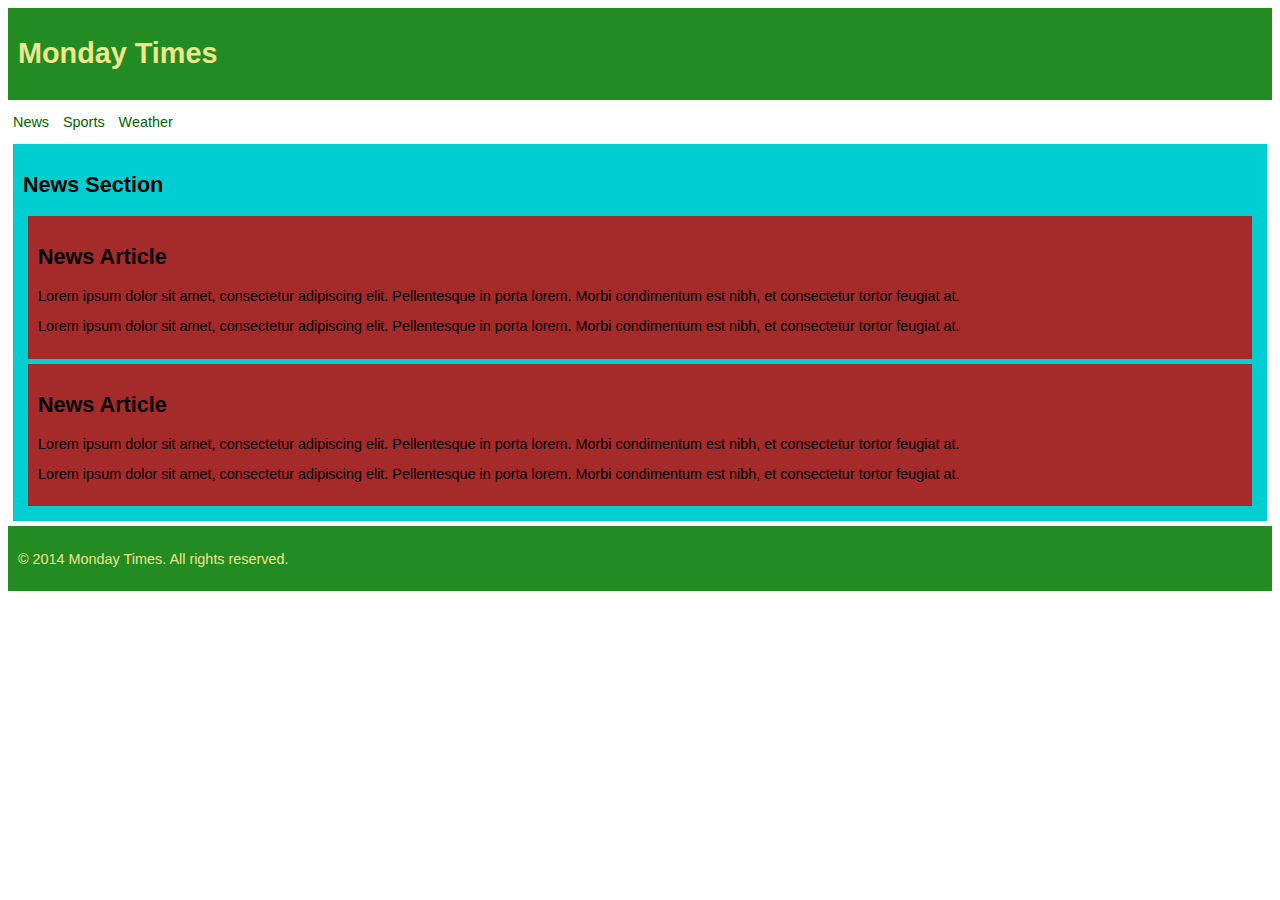
<file: SS 7 - Thiết kế bố cục trang web/BAI TAP/Tạo layout với các thẻ HTML5 và CSS/index.html>
<!DOCTYPE html>
<html lang="en">
<head>
    <meta charset="UTF-8">
    <title>Tạo layout với các thẻ HTML5 và CSS</title>
    <link rel="stylesheet" type="text/css" href="index.css">
</head>
<body>
<header>
    <h1>Monday Times</h1>
</header>
<nav>
    <ul>
        <li>News</li>
        <li>Sports</li>
        <li>Weather</li>
    </ul>
</nav>

<section>
    <h2>News Section</h2>
    <article>
        <h2>News Article</h2>
        <p>Lorem ipsum dolor sit amet, consectetur adipiscing elit. Pellentesque in porta lorem. Morbi condimentum est nibh, et consectetur tortor feugiat at.</p>
        <p>Lorem ipsum dolor sit amet, consectetur adipiscing elit. Pellentesque in porta lorem. Morbi condimentum est nibh, et consectetur tortor feugiat at.</p>
    </article>
    <article>
        <h2>News Article</h2>
        <p>Lorem ipsum dolor sit amet, consectetur adipiscing elit. Pellentesque in porta lorem. Morbi condimentum est nibh, et consectetur tortor feugiat at.</p>
        <p>Lorem ipsum dolor sit amet, consectetur adipiscing elit. Pellentesque in porta lorem. Morbi condimentum est nibh, et consectetur tortor feugiat at.</p>
    </article>
</section>

<footer>
    <p>&copy; 2014 Monday Times. All rights reserved.</p>
</footer>
</body>
</html>
</file>
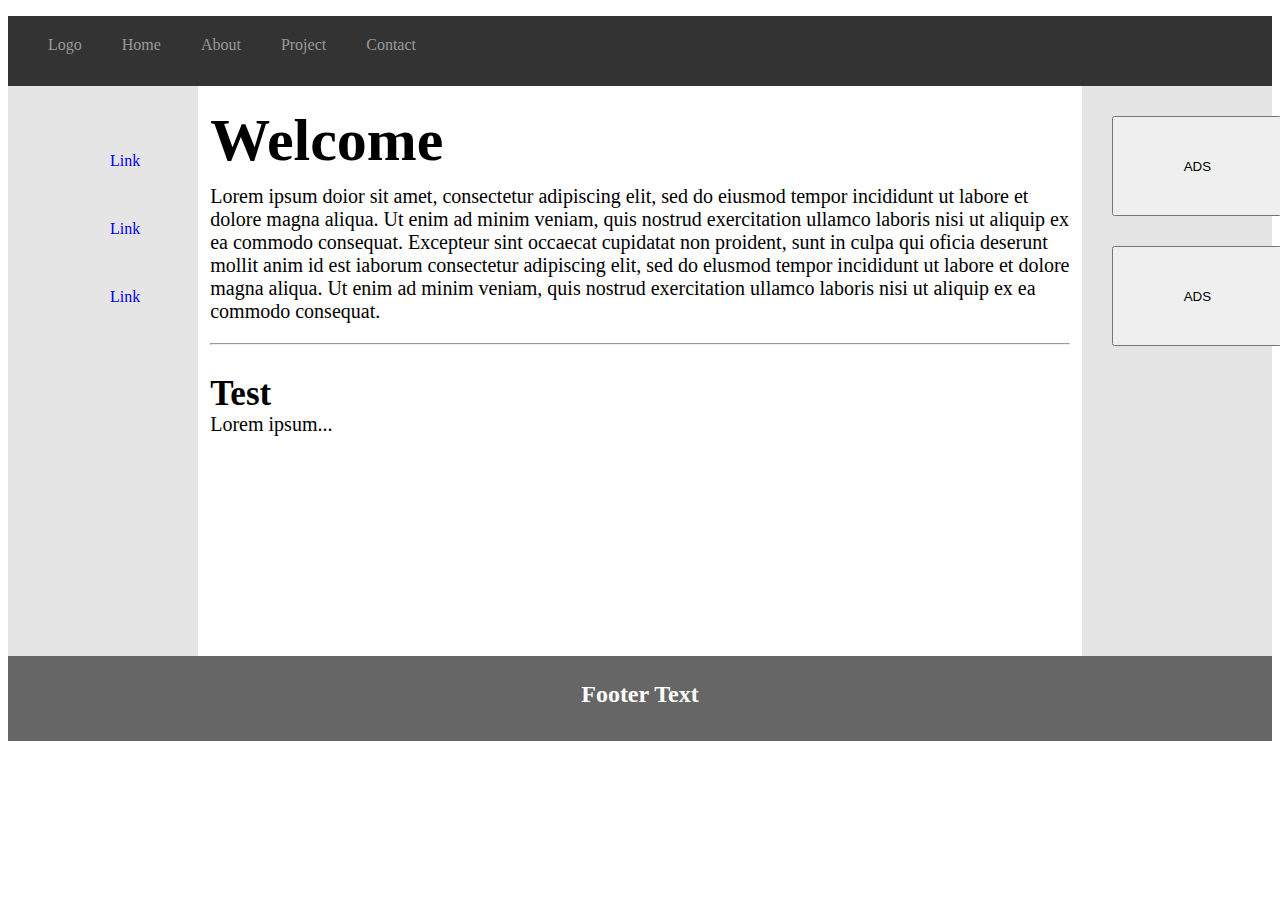
<file: SS 7 - Thiết kế bố cục trang web/BAI TAP/Tạo layout với RWD Mục tiêu/index.html>
<!DOCTYPE html>
<html lang="en">
<head>
    <meta charset="UTF-8">
    <title>Tạo layout với RWD</title>
    <link rel="stylesheet" type="text/css" href="index.css">
</head>
<body>
<div id="header">
    <ul class="container">
        <li><a href="#">Logo</a></li>
        <li><a href="#">Home</a></li>
        <li><a href="#">About</a></li>
        <li><a href="#">Project</a></li>
        <li><a href="#">Contact</a></li>
    </ul>
</div>
<div id="main">
    <h1>Welcome</h1>
    <p>Lorem ipsum doior sit amet, consectetur adipiscing elit, sed do eiusmod tempor incididunt ut labore et
        dolore magna aliqua. Ut enim ad minim veniam, quis nostrud exercitation ullamco laboris nisi ut aliquip ex ea
        commodo consequat. Excepteur sint occaecat cupidatat non proident, sunt in culpa qui oficia deserunt
        mollit anim id est iaborum consectetur adipiscing elit, sed do elusmod tempor incididunt ut labore et dolore
        magna aliqua. Ut enim ad minim veniam, quis nostrud exercitation ullamco laboris nisi ut aliquip ex ea
        commodo consequat.</p>
    <hr>
    <h2>Test</h2>
    <p>Lorem ipsum...</p>
</div>
<div id="sidebar1">
    <button type="button">ADS</button>
    <button type="button">ADS</button>
</div>
<div id="sidebar2">
    <ul class="container2">
        <li><a href="#">Link</a></li>
        <li><a href="#">Link</a></li>
        <li><a href="#">Link</a></li>
    </ul>
</div>
<div id="footer">
    <h2>Footer Text</h2>
</div>
</body>
</html>
</file>
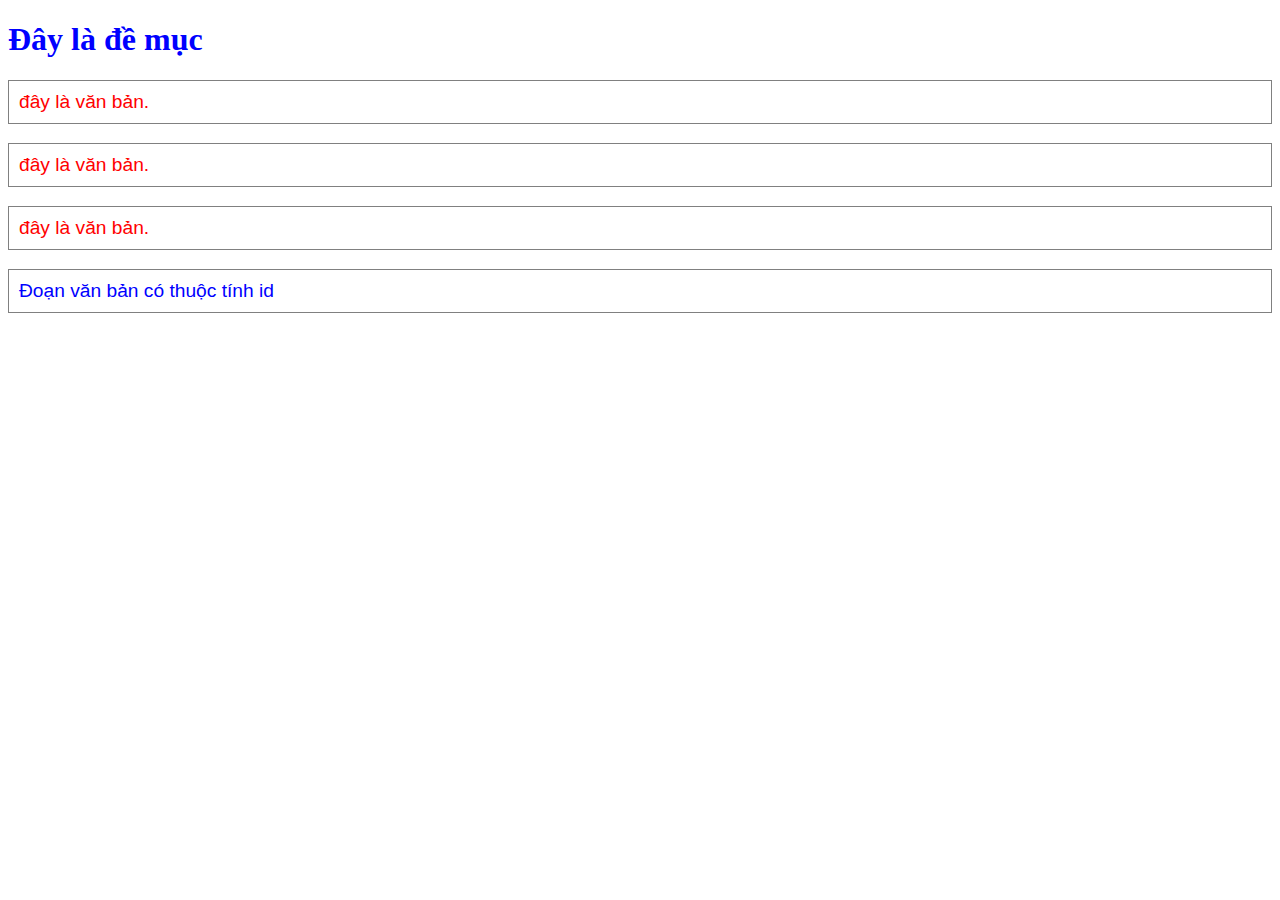
<file: SS6 - CSS - Cascading Style Stylesheet/THUC HANH/Sử dụng CSS/index.html>
<!DOCTYPE html>
<html lang="en">
<head>
    <meta charset="UTF-8">
    <title>Title</title>
    <style>
        h1 {
            color: blue;
            font-family: Tahoma,serif;
            font-size: 200%;
        }
        p {
            color: red;
            font-family: Arial,serif;
            font-size: 120%;
            border: 1px solid grey;
            padding: 10px;
        }
        #element1 {
            color: blue;
        }
    </style>
</head>
<body>
<h1>Đây là đề mục</h1>

<p>đây là văn bản.</p>
<p>đây là văn bản.</p>
<p>đây là văn bản.</p>
<p id="element1">Đoạn văn bản có thuộc tính id</p>
</body>
</html>
</file>
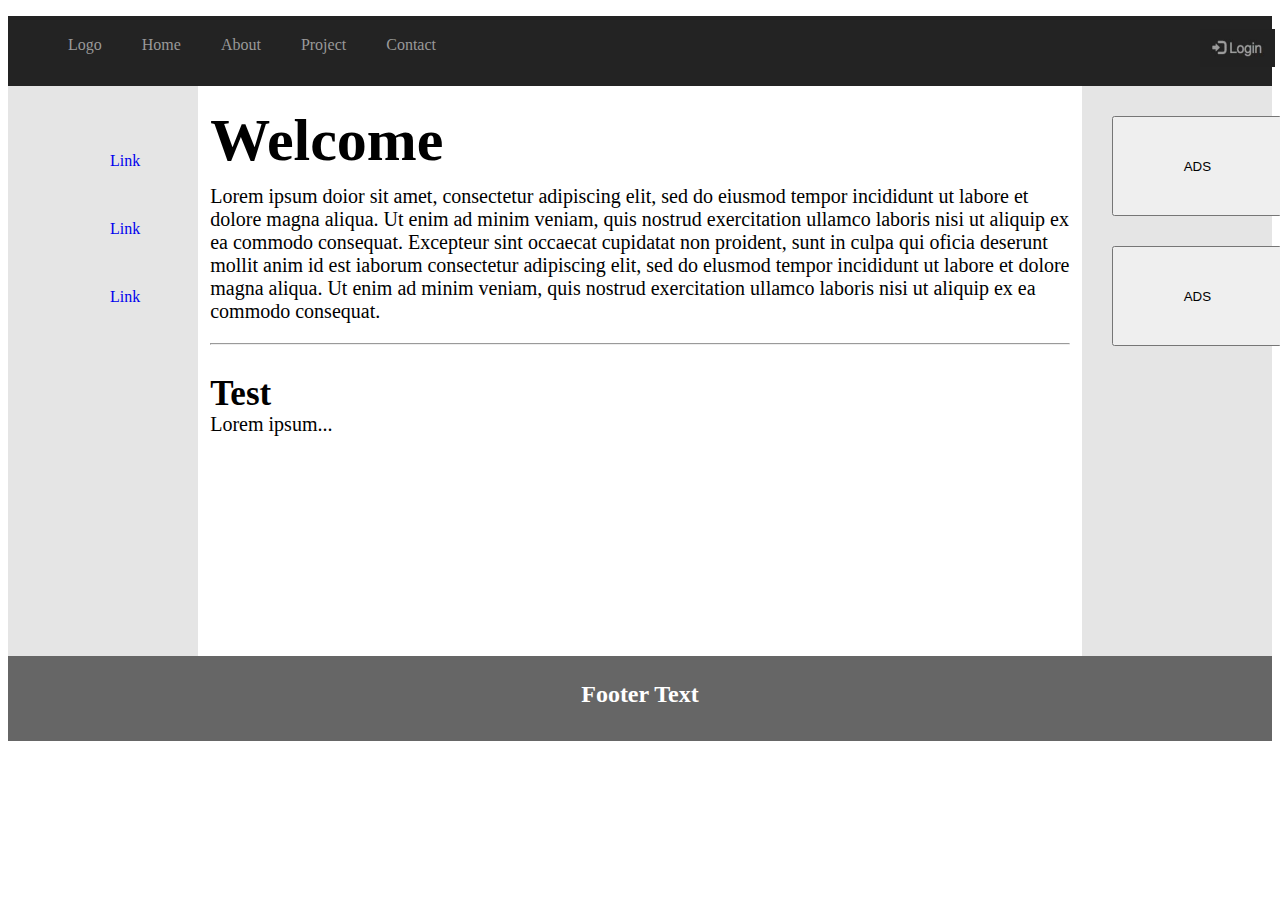
<file: SS 7 - Thiết kế bố cục trang web/BAI TAP/tao_layout_voi_RWD_muc_tieu/layout_rwd.html>
<!DOCTYPE html>
<html lang="en">
<head>
    <meta charset="UTF-8">
    <title>Tạo layout với RWD</title>
    <link rel="stylesheet" type="text/css" href="index.css">
</head>
<body>
<div id="header">
    <ul class="container">
        <li><a href="#">Logo</a></li>
        <li><a href="#">Home</a></li>
        <li><a href="#">About</a></li>
        <li><a href="#">Project</a></li>
        <li><a href="#">Contact</a></li>
        <img src="login.png" alt="Ảnh login">
    </ul>
</div>
<div id="main">
    <h1>Welcome</h1>
    <p>Lorem ipsum doior sit amet, consectetur adipiscing elit, sed do eiusmod tempor incididunt ut labore et
        dolore magna aliqua. Ut enim ad minim veniam, quis nostrud exercitation ullamco laboris nisi ut aliquip ex ea
        commodo consequat. Excepteur sint occaecat cupidatat non proident, sunt in culpa qui oficia deserunt
        mollit anim id est iaborum consectetur adipiscing elit, sed do elusmod tempor incididunt ut labore et dolore
        magna aliqua. Ut enim ad minim veniam, quis nostrud exercitation ullamco laboris nisi ut aliquip ex ea
        commodo consequat.</p>
    <hr>
    <h2>Test</h2>
    <p>Lorem ipsum...</p>
</div>
<div id="sidebar1">
    <button type="button">ADS</button>
    <button type="button">ADS</button>
</div>
<div id="sidebar2">
    <ul class="container2">
        <li><a href="#">Link</a></li>
        <li><a href="#">Link</a></li>
        <li><a href="#">Link</a></li>
    </ul>
</div>
<div id="footer">
    <h2>Footer Text</h2>
</div>
</body>
</html>
</file>
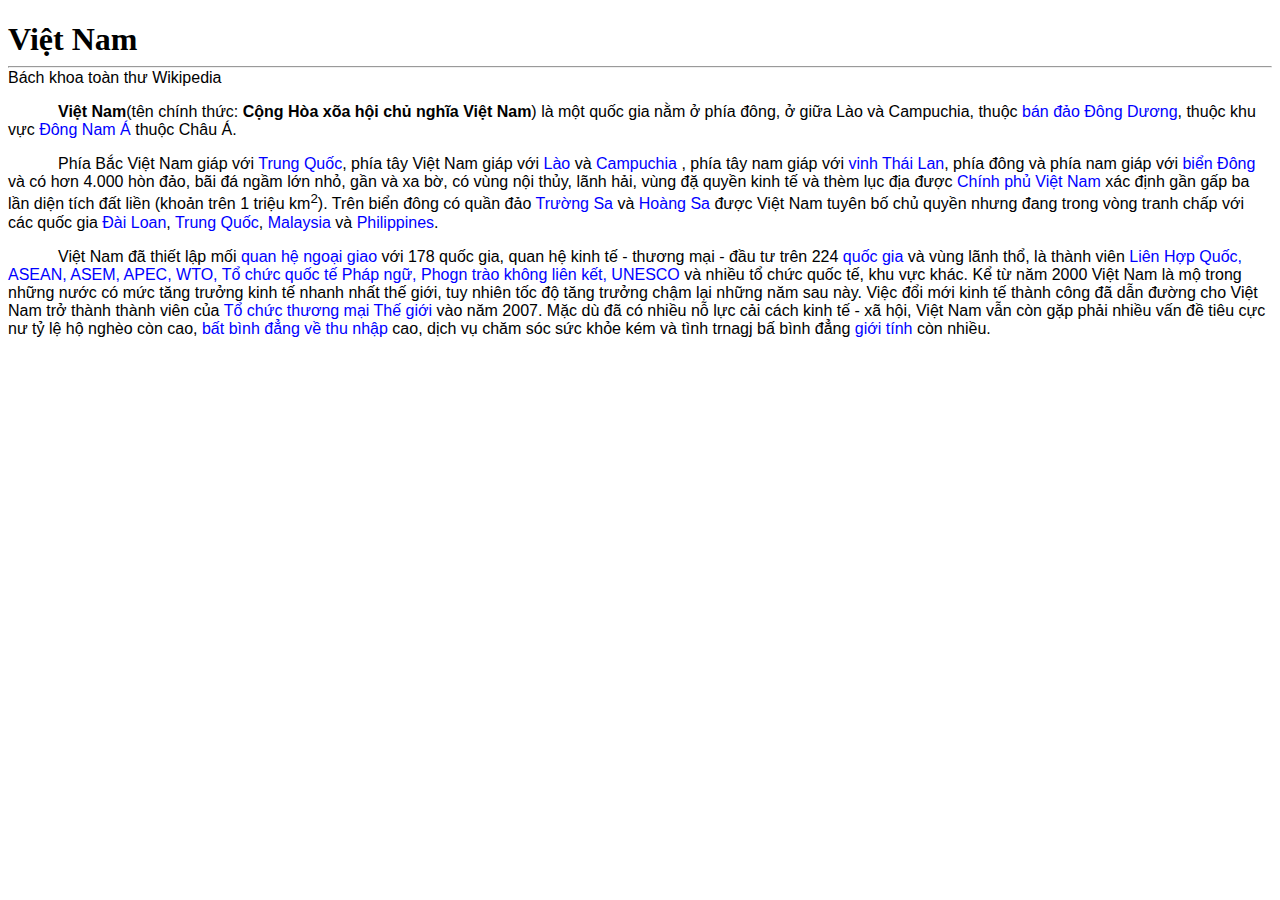
<file: SS6 - CSS - Cascading Style Stylesheet/BAI TAP/dinh_dang_van_ban_css/EXERCISE2.html>
<!DOCTYPE html>
<html lang="en">
<head>
    <meta charset="UTF-8">
    <link rel="stylesheet" type="text/css" href="exercise2.css">
    <title>Định dạng văn bản với CSS</title>
</head>
<body>
<h1>Việt Nam</h1>
<hr>
<p class="indent">Bách khoa toàn thư Wikipedia</p>
<p><span class="element2">Việt Nam</span>(tên chính thức: <span class="element2">Cộng Hòa xõa hội chủ nghĩa Việt Nam</span>) là một quốc gia nằm ở phía đông,
    ở giữa Lào và Campuchia, thuộc <span>bán đảo Đông Dương</span>, thuộc khu vực <span>Đông Nam Á</span> thuộc Châu Á.</p>
<p>Phía Bắc Việt Nam giáp với <span>Trung Quốc</span>, phía tây Việt Nam giáp với <span>Lào</span> và <span>Campuchia</span>
    , phía tây nam giáp với <span>vinh Thái Lan</span>, phía đông và phía nam giáp với <span>biển Đông</span> và có hơn 4.000 hòn đảo,
     bãi đá ngầm lớn nhỏ, gần và xa bờ, có vùng nội thủy, lãnh hải, vùng đặ quyền kinh tế và thèm lục địa được <span>Chính phủ Việt Nam</span>
    xác định gần gấp ba lần diện tích đất liền (khoản trên 1 triệu km<sup>2</sup>). Trên biển đông có quần đảo <span>Trường Sa</span> và <span>Hoàng Sa</span>
    được Việt Nam tuyên bố chủ quyền nhưng đang trong vòng tranh chấp với các quốc gia <span>Đài Loan</span>, <span>Trung Quốc</span>, <span>Malaysia</span> và <span>Philippines</span>.</p>
<p>Việt Nam đã thiết lập mối <span>quan hệ ngoại giao</span> với 178 quốc gia, quan hệ kinh tế - thương mại - đầu tư trên 224 <span>quốc gia</span>
     và vùng lãnh thổ, là thành viên <span>Liên Hợp Quốc, ASEAN, ASEM, APEC, WTO, Tổ chức quốc tế Pháp ngữ, Phogn trào không liên kết, UNESCO</span> và nhiều
     tổ chức quốc tế, khu vực khác. Kể từ năm 2000 Việt Nam là mộ trong những nước có mức tăng trưởng kinh tế nhanh nhất thế giới,
     tuy nhiên tốc độ tăng trưởng chậm lại những năm sau này. Việc đổi mới kinh tế thành công đã dẫn đường cho Việt Nam trở thành thành viên
     của <span>Tổ chức thương mại Thế giới </span>vào năm 2007. Mặc dù đã có nhiều nỗ lực cải cách kinh tế - xã hội, Việt Nam vẫn còn gặp phải nhiều vấn đề tiêu cực nư tỷ lệ hộ nghèo còn cao,
    <span>bất bình đẳng về thu nhập</span> cao, dịch vụ chăm sóc sức khỏe kém và tình trnagj bấ bình đẳng <span>giới tính</span> còn nhiều.</p>
</body>
</html>
</file>
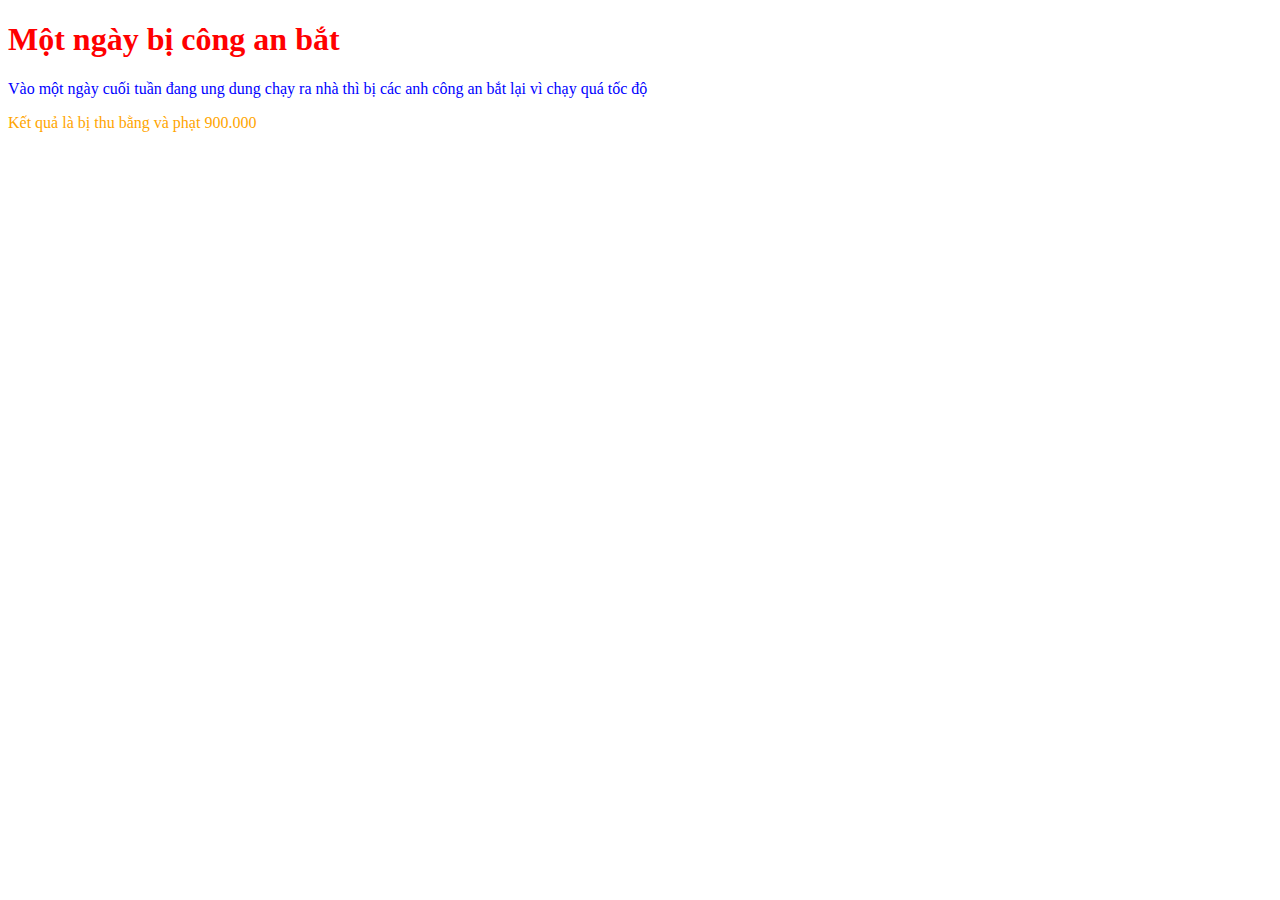
<file: SS6 - CSS - Cascading Style Stylesheet/BAI TAP/nhung_css_vao_html/EXERCISES1.html>
<!DOCTYPE html>
<html lang="en">
<head>
    <meta charset="UTF-8">
    <link rel="stylesheet" type="text/css" href="color.css">
    <title>Nhúng CSS vào trang HTML</title>
    <style>
        #element {
            color: blue;
        }
    </style>
</head>
<body>
<h1 style="color: red">Một ngày bị công an bắt</h1>
<p id="element">Vào một ngày cuối tuần đang ung dung chạy ra nhà thì bị các anh công an bắt lại vì chạy quá tốc độ</p>
<p>Kết quả là bị thu bằng và phạt 900.000</p>
</body>
</html>
</file>
<file: SS 7 - Thiết kế bố cục trang web/BAI TAP/Tạo layout với các thẻ HTML5 và CSS/index.css>
body {
    font-family: Verdana,sans-serif;
    font-size: 0.9em;
}
li {
    color: darkgreen;
}
header, footer {
    padding: 10px;
    color: khaki;
    background-color: forestgreen;
}

section {
    margin: 5px;
    padding: 10px;
    background-color: darkturquoise;
}

article {
    margin: 5px;
    padding: 10px;
    background-color: brown;
}

nav ul {
    padding: 0;
}

nav ul li {
    display: inline;
    margin: 5px;
}
</file>
<file: SS 7 - Thiết kế bố cục trang web/BAI TAP/Tạo layout với RWD Mục tiêu/index.css>
#header {
    background: #333333;
    height: 70px;
    width: 100%;
}
#header .container {
    display: flex;
    list-style-type: none;
}
#header .container li {
    padding-right: 40px;
    padding-top: 20px;
}
#header .container li a {
    text-decoration: none;
    color: #999999;
}
#header .container li a:hover {
    background-color: black;
    border: 10px solid black;
    padding-top: 10px;
    padding-bottom: 22px;
    color: white;
}
#sidebar1 {
    background: #e5e5e5;
    height: 570px;
    width: 15%;
    float: right;
}
#main {
    background: rgb(255, 255, 255);
    height: 570px;
    width: 68%;
    margin-left: 16%;
    float: left;
    font-family: Calibri, serif;
}
#main h1 {
    font-size: 60px;
    margin-top: 20px;
}
#main p {
    font-size: 20px;
    margin-top: -30px;
}
#main h2 {
    font-size: 35px;
}
#sidebar2 {
    background: #e5e5e5;
    height: 570px;
    width: 15%;
}
#sidebar2 ul{
    position: absolute;
    left: 70px;
    list-style-type: none;
}
#sidebar2 li a{
    text-decoration: none;
    display: inline-block;
    padding-top: 50px;
}
#sidebar1 button {
    display: block;
    width: 170px;
    height: 100px;
    margin-left: 30px;
    margin-top: 30px;
}
#footer {
    background: #666666;
    height: 80px;
    color: white;
    text-align: center;
    padding-top: 5px;
}
</file>
<file: SS 7 - Thiết kế bố cục trang web/BAI TAP/tao_layout_voi_RWD_muc_tieu/index.css>
#header {
    background: rgba(5, 5, 5, 0.88);
    height: 70px;
    width: 100%;
}
#header .container {
    display: flex;
    list-style-type: none;
}
#header .container li {
    padding: 20px;

}
#header .container li a {
    text-decoration: none;
    color: #999999;
    text-align: center;
}
#header .container li a:hover {
    background-color: black;
    border: 10px solid black;
    padding-top: 10px;
    padding-bottom: 22px;
    color: white;
}
#header img {
    margin-left: 90%;
    margin-top: 13px;
    position: fixed;
}
#sidebar1 {
    background: #e5e5e5;
    height: 570px;
    width: 15%;
    float: right;
}
#main {
    background: rgb(255, 255, 255);
    height: 570px;
    width: 68%;
    margin-left: 16%;
    float: left;
    font-family: Calibri, serif;
}
#main h1 {
    font-size: 60px;
    margin-top: 20px;
}
#main p {
    font-size: 20px;
    margin-top: -30px;
}
#main h2 {
    font-size: 35px;
}
#sidebar2 {
    background: #e5e5e5;
    height: 570px;
    width: 15%;
}
#sidebar2 ul{
    position: absolute;
    left: 70px;
    list-style-type: none;
}
#sidebar2 li a{
    text-decoration: none;
    display: inline-block;
    padding-top: 50px;
}
#sidebar1 button {
    display: block;
    width: 170px;
    height: 100px;
    margin-left: 30px;
    margin-top: 30px;
}
#footer {
    background: #666666;
    height: 80px;
    color: white;
    text-align: center;
    padding-top: 5px;
}
</file>
<file: SS6 - CSS - Cascading Style Stylesheet/BAI TAP/dinh_dang_van_ban_css/exercise2.css>
h1 {
    margin-bottom: 0;
}
hr {
    margin-bottom: -15px;
}
.indent {
    text-indent: 0;
}

.element2 {
    font-weight: bold;
    color: black;
}

p {
    text-indent: 50px;
    font-weight: 500;
    font-family: Arial, serif;
}

span {
    color: blue;
}
</file>
<file: SS6 - CSS - Cascading Style Stylesheet/BAI TAP/nhung_css_vao_html/color.css>
p {
    color: orange;
}
</file>
